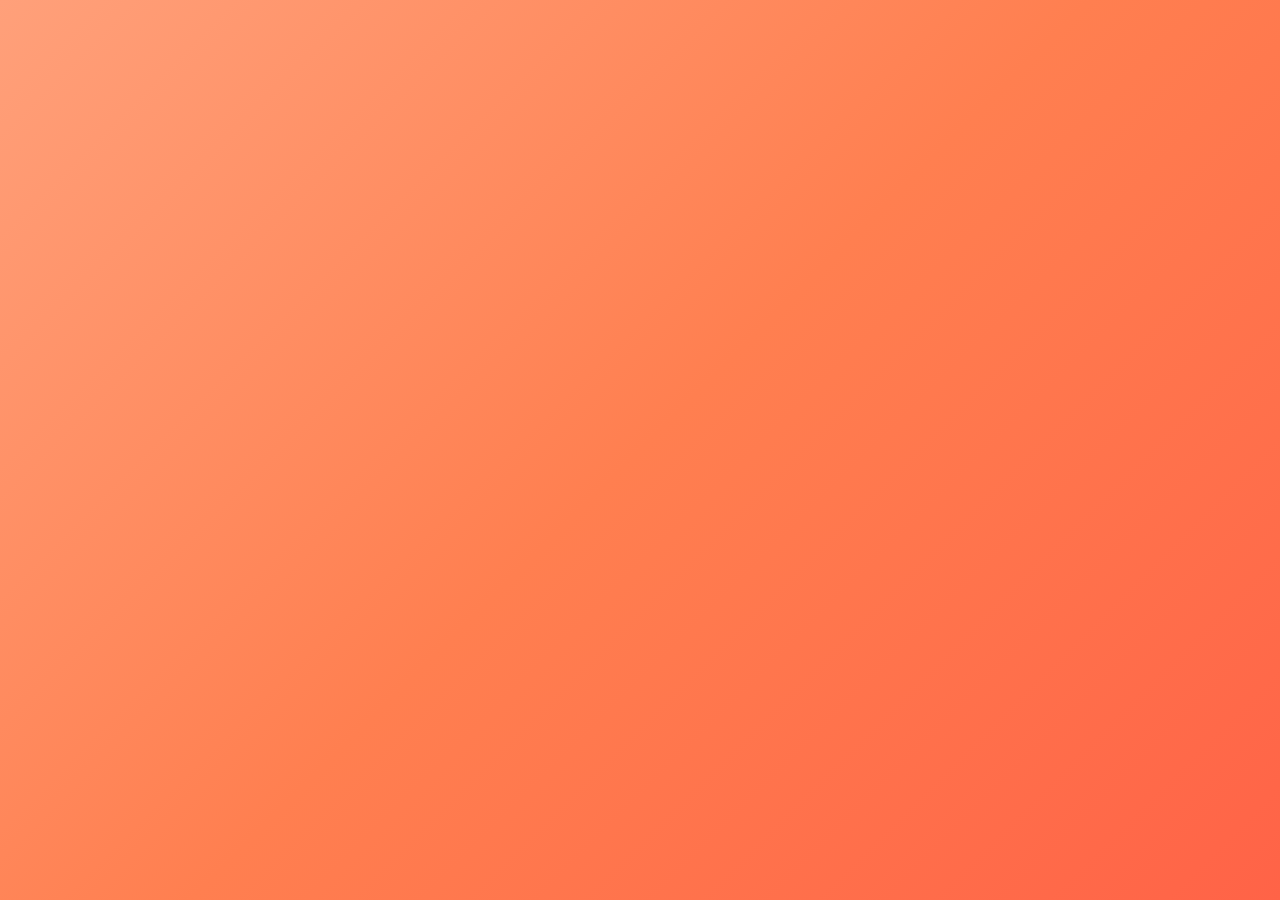
<file: index.html>
<!DOCTYPE html>
<html lang="en">

<head>
    <meta charset="UTF-8">
    <meta name="viewport" content="width=device-width, initial-scale=1.0">
    <title>Cupid's Catcher</title>
    <link rel="stylesheet" href="styles/styles.css">
</head>

<body>
    <div class="main">
        
    </div>
    <script src="controllers/script.js"></script>
</body>

</html>
</file>
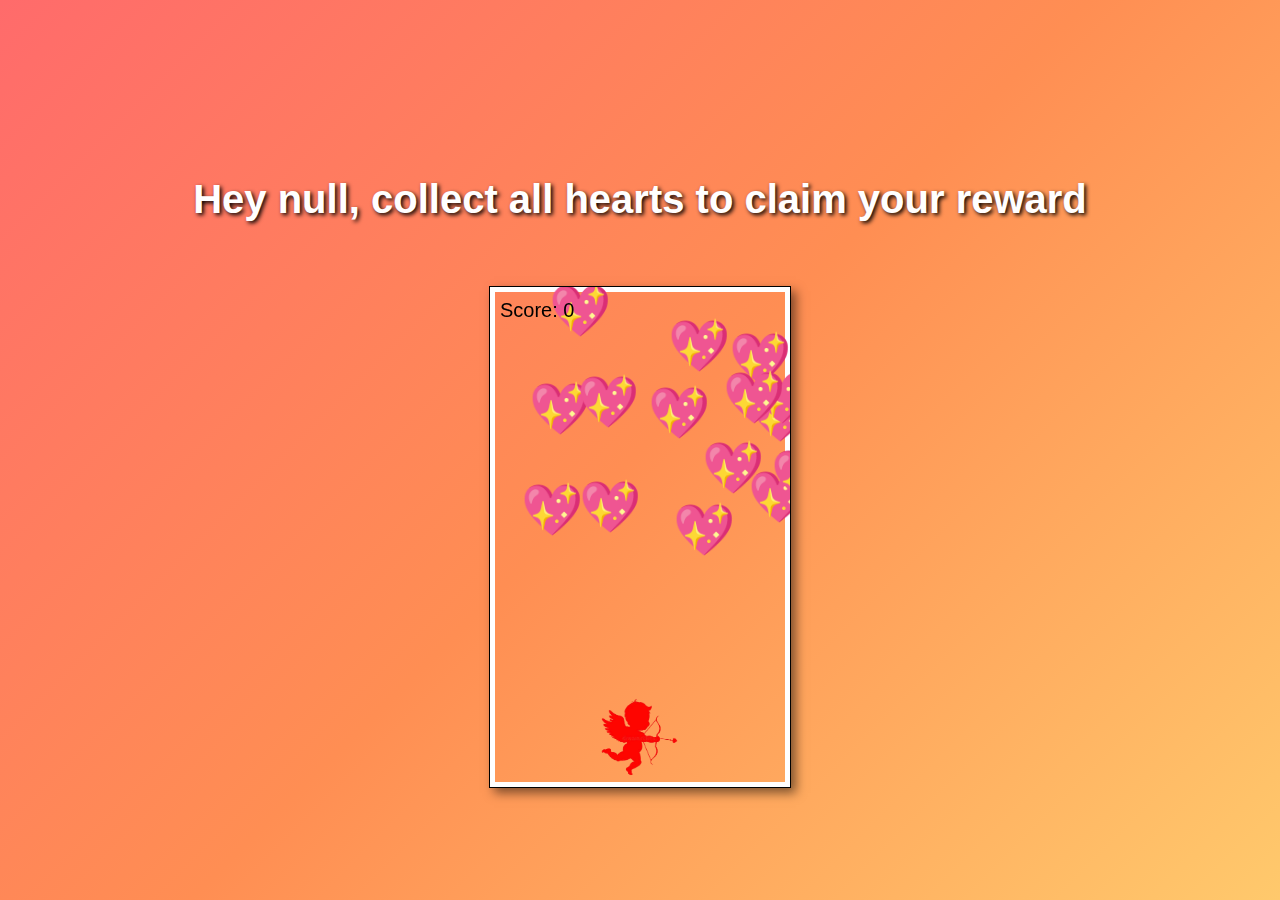
<file: templates/game.html>
<!DOCTYPE html>
<html lang="en">
<head>
    <meta charset="UTF-8">
    <meta name="viewport" content="width=device-width, initial-scale=1.0">
    <title>Cupid's Game</title>
    <link rel="stylesheet" href="../styles/game.css">
</head>
<body>
    <div class="main">
        <div id="infoText"></div>
        <canvas id="gameCanvas"></canvas>
    </div>
    <script src="../controllers/game.js"></script>
</body>
</html>
</file>
<file: styles/styles.css>
body{
    margin: 0 auto;
   
}
.main{
    background: linear-gradient(135deg, #FFA07A, #FF7F50, #FF6347);
    margin: 0;
    height: 100vh;
    display: flex;
    flex-direction: column;
    font-family: 'Arial', sans-serif;
    align-items: center;
    justify-content: center;
}
.header {
    color: white;
    text-shadow: 2px 2px 4px #000; 
    text-align: center;
}
.input h4 {
    font-size: 1.2em;
    margin: 0;
    color: #fff; 
}

input {
    display: flex;
    flex-direction: column;
    align-items: center;
    justify-content: center;
    padding: 15px; 
    width: 250px; 
    border: none;
    border-radius: 8px;
    font-size: 1em;
    color: #555; 
    background-color: #fff; 
    box-shadow: 0 4px 8px rgba(0, 0, 0, 0.2), 0 0 10px rgba(0, 0, 0, 0.1); 
    border: 1px solid #ccc; 
}

.input input::placeholder {
    color: #888; 
}
.button button {
    padding: 15px; 
    background-color: #fff;
    color: #ff9770;
    border: none;
    border-radius: 5px;
    font-size: 1.2em;
    cursor: pointer;
    transition: background-color 0.3s ease;
    box-shadow: 0 4px 8px rgba(0, 0, 0, 0.2), 0 0 10px rgba(0, 0, 0, 0.1); 
    margin: 20px;
}

.button button:hover {
    background-color: #ffddb9;
}
</file>
<file: styles/game.css>
body {
    margin: 0;
}

.main {
    background: linear-gradient(135deg, #FF6B6B, #FF8E53, #FFC96C);
    margin: 0;
    min-height: 100vh;
    height: auto;
    display: flex;
    flex-direction: column;
    font-family: 'Arial', sans-serif;
    align-items: center;
    justify-content: center;
}

#infoText {
    font-family: Arial, sans-serif;
    font-size: 40px;
    margin: 5%;
    font-weight: 600;
    color: white;
    text-shadow: 2px 2px 4px #000; 
    text-align: center;
}
#gameCanvas{
    box-shadow: 5px 5px 10px rgba(0, 0, 0, 0.5);
    border: 1px solid black; 
}

@media (max-width: 600px){
    #infoText{
        font-size: 25px;
    }
}
</file>
